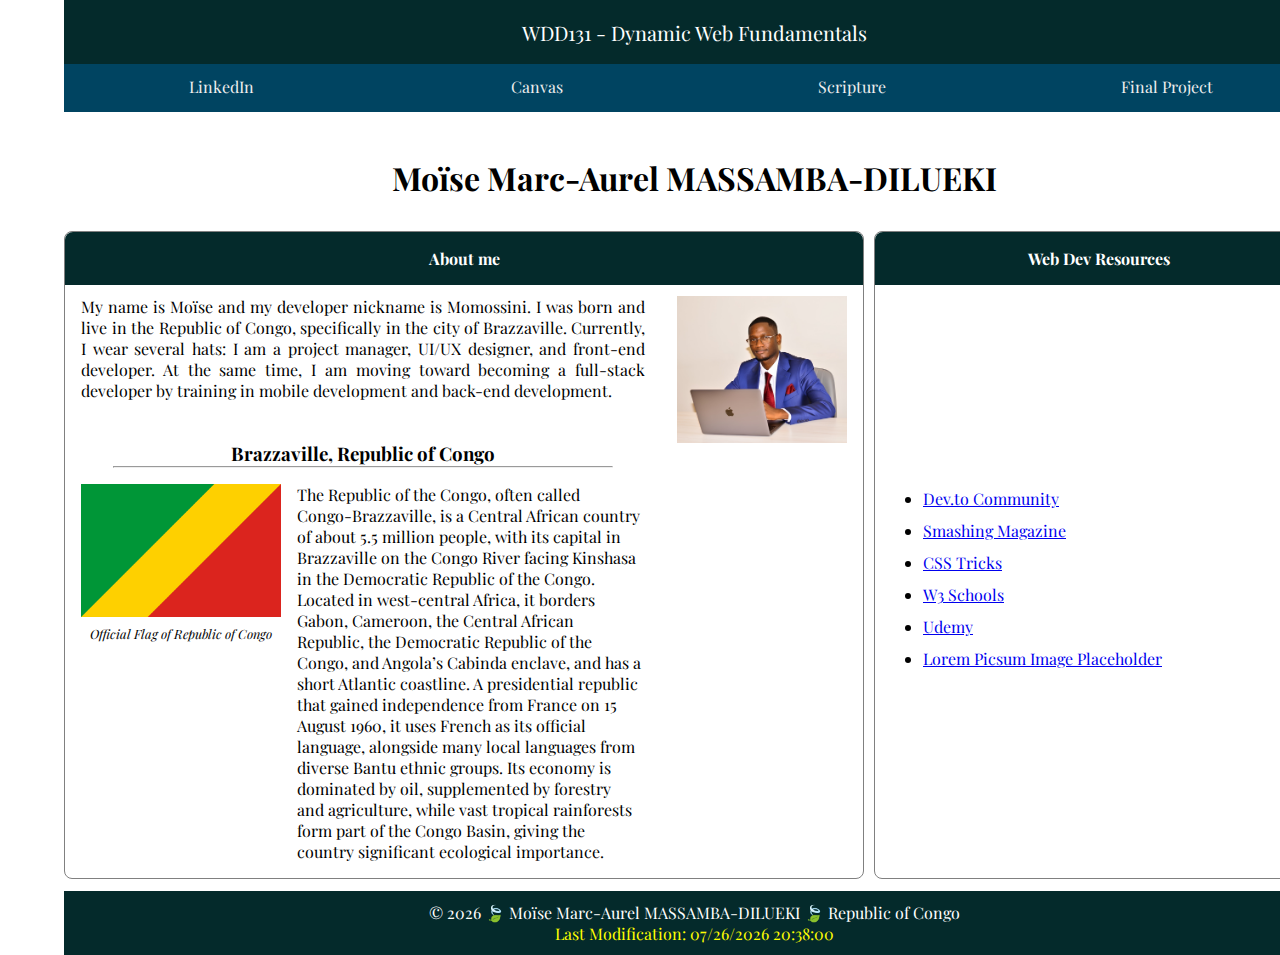
<file: index.html>
<!doctype html>
<html lang="en">
    <head>
        <meta charset="UTF-8" />
        <meta name="viewport" content="width=device-width, initial-scale=1.0" />
        <title>
            WDD131 - Dynamic Web Fundamentals - Moïse Marc-Aurel MASSAMBA-DILUEKI
        </title>
        <meta name="author" content="Moïse Marc-Aurel MASSAMBA-DILUEKI" />
        <meta
            name="description"
            content="This is the homepage for WDD131 - Dynamic Web Fundamentals course of BYU-Idaho designed by the student Moïse Marc-Aurel MASSAMBA-DILUEKI."
        />
        <link rel="stylesheet" href="styles/base.css" />
        <link rel="preconnect" href="https://fonts.googleapis.com" />
        <link rel="preconnect" href="https://fonts.gstatic.com" crossorigin />
        <link
            href="https://fonts.googleapis.com/css2?family=Playfair+Display:ital,wght@0,400..900;1,400..900&display=swap"
            rel="stylesheet"
        />
        <script src="scripts/getdates.js" defer></script>
    </head>
    <body>
        <header>
        <span id="course-title">WDD131 - Dynamic Web Fundamentals</span>
        <nav>
            <ul class="navigation">
            <li>
                <a
                href="https://www.linkedin.com/in/m-marc-aurel-massamba-dilueki"
                target="_blank"
                rel="noopener"
                >LinkedIn</a
                >
            </li>
            <li>
                <a
                href="https://byupw.instructure.com/"
                target="_blank"
                rel="noopener"
                >Canvas</a
                >
            </li>
            <li>
                <a
                href="https://www.churchofjesuschrist.org/study/scriptures/bofm/1-ne/3?lang=eng&id=p7#p7"
                target="_blank"
                rel="noopener"
                >Scripture</a
                >
            </li>
            <li><a href="#">Final Project</a></li>
            </ul>
        </nav>
        </header>

        <main>
            <h1>Moïse Marc-Aurel MASSAMBA-DILUEKI</h1>
            <section class="card about-me-section">
                <h2>About me</h2>
                <div class="content">
                    <div class="about-text">
                        <img
                            class="profile-photo"
                            src="images/profile.jpg"
                            alt="Profile photo of Moïse Marc-Aurel MASSAMBA-DILUEKI"
                        />
                        <p class="introduction-text">
                            My name is Moïse and my developer nickname is Momossini. I was born and live in the Republic of Congo, specifically in the city of Brazzaville. Currently, I wear several hats: I am a project manager, UI/UX designer, and front-end developer. At the same time, I am moving toward becoming a full-stack developer by training in mobile development and back-end development.
                        </p>
                        

                        <h3>Brazzaville, Republic of Congo</h3>
                        <hr>
                        <figure class="madagascar-flag">
                            <img class="flag" src="images/flag.jpg" alt="Official Flag of Republic of Congo" />
                            <figcaption>
                                <em>Official Flag of Republic of Congo</em>
                            </figcaption>
                        </figure>
                        <p class="about-country-text">
                            The Republic of the Congo, often called Congo‑Brazzaville, is a Central African country of about 5.5 million people, with its capital in Brazzaville on the Congo River facing Kinshasa in the Democratic Republic of the Congo. Located in west‑central Africa, it borders Gabon, Cameroon, the Central African Republic, the Democratic Republic of the Congo, and Angola’s Cabinda enclave, and has a short Atlantic coastline. A presidential republic that gained independence from France on 15 August 1960, it uses French as its official language, alongside many local languages from diverse Bantu ethnic groups. Its economy is dominated by oil, supplemented by forestry and agriculture, while vast tropical rainforests form part of the Congo Basin, giving the country significant ecological importance.
                        </p>
                    </div>
                </div>

            </section>
            <section class="card resources-section">
                <h2>Web Dev Resources</h2>
                <div class="resource-content">
                    <ul>
                        <li>
                            <a href="https://dev.to" target="_blank" rel="noopener"
                            >Dev.to Community</a
                            >
                        </li>
                        <li>
                            <a
                            href="https://www.smashingmagazine.com"
                            target="_blank"
                            rel="noopener"
                            >Smashing Magazine</a
                            >
                        </li>
                        <li>
                            <a href="https://css-tricks.com" target="_blank" rel="noopener"
                            >CSS Tricks</a
                            >
                        </li>
                        <li>
                            <a href="https://www.w3schools.com" target="_blank" rel="noopener"
                            >W3 Schools</a
                            >
                        </li>
                        <li>
                            <a href="https://www.udemy.com" target="_blank" rel="noopener"
                            >Udemy</a
                            >
                        </li>
                        <li>
                            <a href="https://picsum.photos" target="_blank" rel="noopener"
                            >Lorem Picsum Image Placeholder</a
                            >
                        </li>
                    </ul>
                </div>
                
            </section>
        </main>

        <footer>
            <div class="footer-content">
                <p>
                &copy; <span id="currentyear"></span> 🍃 Moïse Marc-Aurel MASSAMBA-DILUEKI 🍃 Republic of Congo
                </p>
                <p id="lastModified"></p>
            </div>
        </footer>
    </body>
</html>
</file>
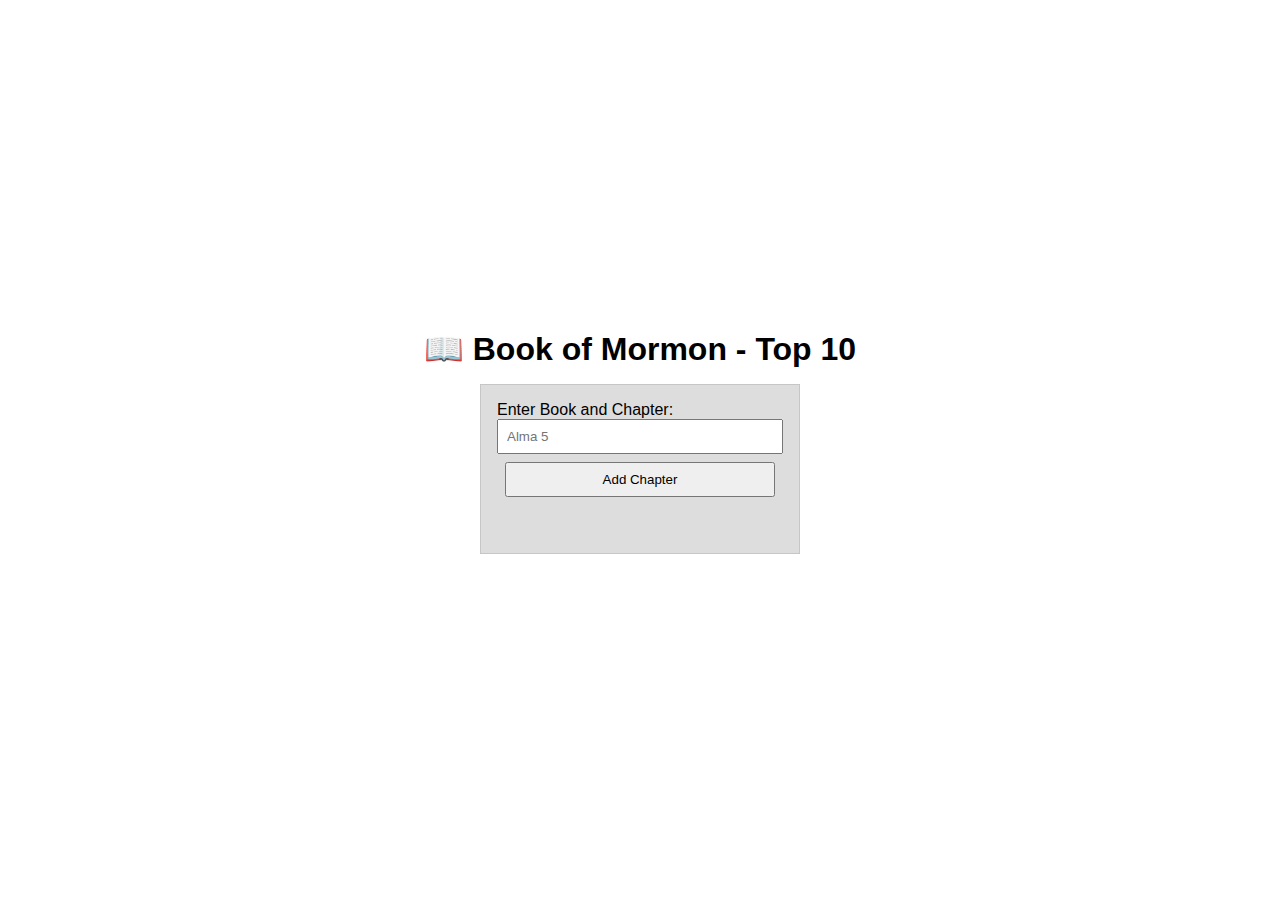
<file: week02/bom.html>
<!DOCTYPE html>
<html lang="en">
    <head>
        <meta charset="UTF-8">
        <meta name="viewport" content="width=device-width, initial-scale=1.0">
        <title>Book of MORMON - Top 10</title>
        <meta name="description" content="Top 10 scriptures from the Book of Mormon">
        <meta name="author" content="Moïse Marc-Aurel MASSAMBA-DILUEKI">
        <link rel="stylesheet" href="styles/bom.css">
        <script src="scripts/bom.js" defer></script>
    </head>

    <body>
        <h1>📖 Book of Mormon - Top 10</h1>

        <main>
            <label for="favchap">Enter Book and Chapter: </label>
            <input type="text" id="favchap" placeholder="Alma 5">
            <button type="submit">Add Chapter</button>
            <ul id="list"></ul>
        </main>
    </body>

</html>
</file>
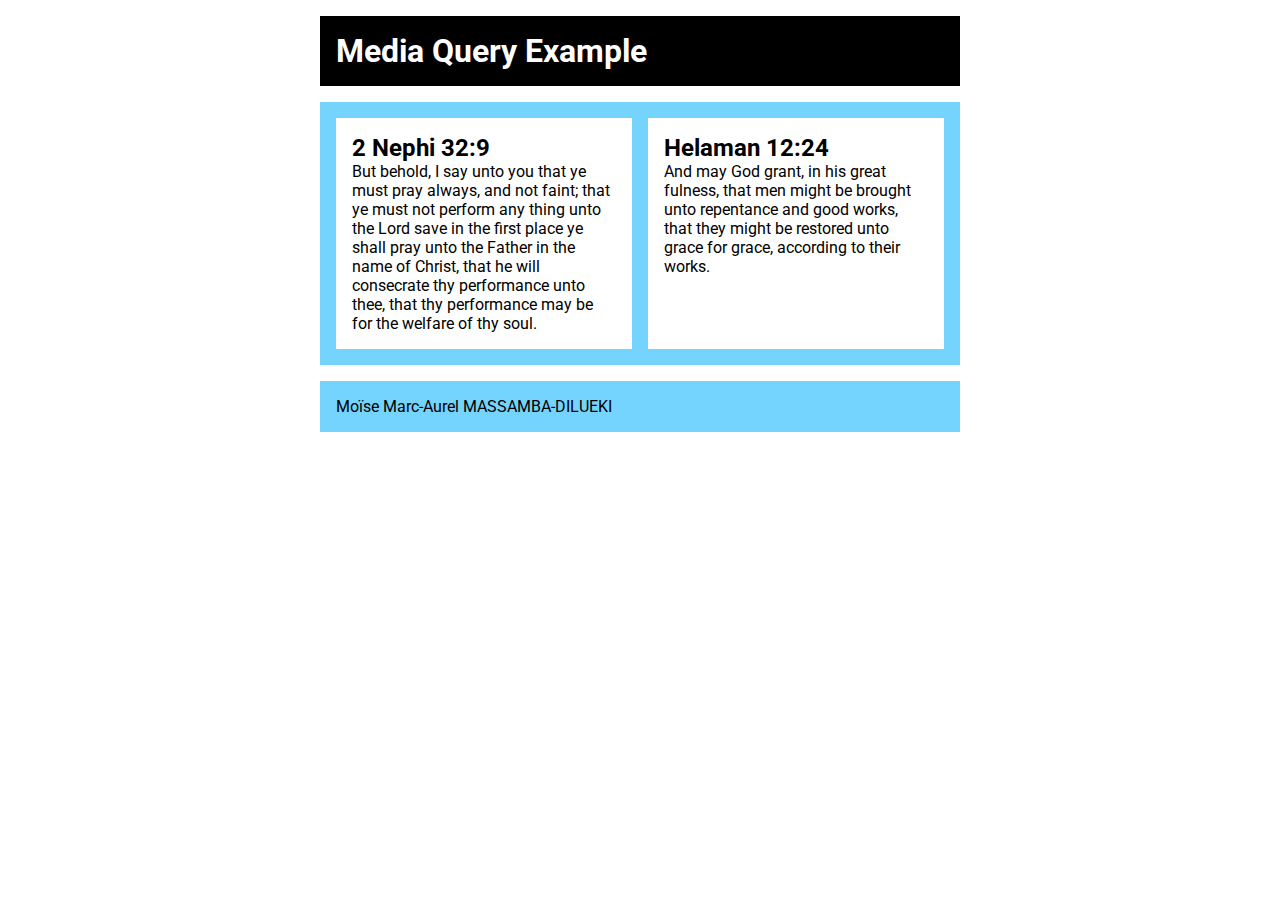
<file: week02/media-query.html>
<!DOCTYPE html>
<html lang="en">
    <head>
        <meta charset="utf-8">
        <meta name="viewport" content="width=device-width, initial-scale=1.0">
        <title>WDD 131 – Media Query Example</title>
        <meta name="description" content="Media query learning activity example page.">
        <meta name="author" content="Moïse Marc-Aurel MASSAMBA-DILUEKI">
        <link rel="preconnect" href="https://fonts.googleapis.com">
        <link rel="preconnect" href="https://fonts.gstatic.com" crossorigin>
        <link href="https://fonts.googleapis.com/css2?family=Roboto&display=swap" rel="stylesheet">
        <link rel="stylesheet" href="styles/media-query.css">
        <link rel="stylesheet" href="styles/media-query-large.css">
    </head>

    <body>
        <header>
            <h1>Media Query Example</h1>
        </header>
        
        <main>
            <section>
                <h2>2 Nephi 32:9</h2>
                <p>
                    But behold, I say unto you that ye must pray always, and not faint; that ye must not perform any thing unto the Lord save in the first place ye shall pray unto the Father in the name of Christ, that he will consecrate thy performance unto thee, that thy performance may be for the welfare of thy soul.
                </p>
            </section>
            <section>
                <h2>Helaman 12:24</h2>
                <p>And may God grant, in his great fulness, that men might be brought unto repentance and good works, that they might be restored unto grace for grace, according to their works.</p>
            </section>
        </main>

        <footer>
            Moïse Marc-Aurel MASSAMBA-DILUEKI
        </footer>
    </body>
</html>
</file>
<file: styles/base.css>
:root {
    --primary-color: #042a2b;
    --secondary-color: #004461;
    --accent-color1:#efca08;
    --accent-color2:#702632;
    --white: #ffffff;
    --black: #000000;
}

* {
    margin: 0;
    padding:0;
    box-sizing: border-box;
}

body {
    width: 90%;
    height: auto;
    margin: 0 auto;
    display: grid;
    grid-template-columns: repeat(3, auto);
    grid-template-rows: auto auto auto;
    font-family: 'Playfair Display', serif;
    row-gap: 0.75rem;
}

header{
    grid-column: 1/4;
    grid-row: 1;
    background-color: var(--primary-color);
    color: white;
}

header span {
    display: block;
}

main{
    grid-column: 1/4;
    grid-row: 2;
    background-color: var(--white);

    display: grid;
    grid-template-columns: 800px 450px;
    grid-template-rows: repeat(2, auto);
    column-gap: 10px;
    justify-content: center;
}

main h1 {
    grid-column: 1/3;
    text-align: center;
    width: 100%;
    height: 100%;
    margin: 2rem auto;
}

section {
    display: flex;
    background-color: var(--white);
    border: gray 1px solid;
    border-radius: 0.5rem;
}

footer{
    grid-row: 3;
    grid-column: 1/4;
    background-color: var(--primary-color);
    color: #ffffff;
    height: 4rem;
    text-align: center;
}


hr {
    margin: 0 2rem 1rem 2rem;
    text-align: center;
    width: 500px;
}

figcaption em {
    text-align: center;
    font-size: 0.8rem;
    margin-top: 0.25rem;
    width: 100%;
    display: block;
}



/* Classes  */

.navigation {
    display: flex;
    list-style: none;
    align-items: center;
    justify-content: center;
    background-color: var(--secondary-color);
    height: 3rem;
    /* padding: 1rem; */
}

.navigation li {
	flex: 1 1 auto;
    height: 100%;
    width: 100%;
}

.navigation a {
	display: block;
    height: 100%;
    width: 100%;
	color: #eee;
	padding: 0.75rem;
	text-decoration: none;
	text-align: center;
}

.navigation a:hover {
    background-color: var(--accent-color1);
    color: var(--black);
    font-size: 1.25rem;
	font-weight: 800;
}

.card {
    display: flex;
    position: relative;
    flex-direction: column;
    padding: 1rem 1rem 1rem 1rem;
}

.card h2 {
    display: block;
    position: absolute;
    top: 0;
    left: 0;
    background-color: var(--primary-color);
    color: var(--white);
    width: 100%;
    padding: 1rem 0;
    border-radius: 0.5rem 0.5rem 0 0;
    text-align: center;
    justify-content: center;
    font-size: 1rem;
}

.about-me-section {
    grid-row: 2;
    grid-column: 1;
}

.resources-section {
    grid-row: 2;
    grid-column: 2;
}
.profile-photo {
    float: right;
    margin: 0 0 2rem 2rem;
    width: 170px;
}

.content {
    margin-top: 3rem;
}

.resource-content {
    display: flex;
    height: 100%;
    width: 100%;
    margin-top: 3rem;
}

.resource-content ul {
    margin: auto 2rem;
    line-height: 2rem;
}

.about-text h3 {
    text-align: center;
}

.about-text .introduction-text {
    margin-bottom: 2.5rem;
    text-align: justify;
}

.about-country-text {
    width: 35rem;
}

.madagascar-flag {
    float:left;
    margin: 0 1rem 13rem 0;
}

.flag {
    width: 200px;
}

.footer-content {
    display: flex;
    height: 100%;
    flex-direction: column;
    justify-content: center;

}

/* ids */
#course-title {
    display: flex;
    font-size: 1.25rem;
    height: 4rem;
    text-align: center;
    justify-content: center;
    align-items: center;
}

#lastModified {
    color: yellow;
}
</file>
<file: week02/styles/bom.css>
* {
	margin: 0;
	padding: 0;
    box-sizing: border-box;
}

body {
	height: 100vh;
	display: flex;
	flex-direction: column;
	align-items: center;
	justify-content: center;
	font-family: Acme, Arial, sans-serif;
}

h1 {
	font-size: 1.5rem;
}

main {
	margin: 1rem auto;
	border: 1px solid rgb(0 0 0 / 0.1);
	padding: 1rem;
	background-color: #ddd;
	display: flex;
	flex-direction: column;
}

input,
button {
	padding: 0.5rem;
}

button {
	margin: 0.5rem;
}

.delete {
	width: fit-content;
}

.input {
	display: flex;
	gap: 1rem;
}

.list {
	padding: 0.5rem;
}

ul {
	margin: 1rem;
	list-style: none;
}

li {
	display: flex;
	align-items: center;
	justify-content: space-between;
}

@media only screen and (min-width: 32.5em) {
	h1 {
		font-size: 2rem;
	}

	main {
		width: 320px;
	}
}
</file>
<file: week02/styles/media-query.css>
:root{

}

* {
    margin: 0;
    padding: 0;
    box-sizing: border-box;
}

body {
    font-family: 'Roboto', sans-serif;
}

header, main, footer {
    width: 640px;
    margin: 1rem auto;
    border-radius: 1px solid gray;
    padding: 1rem;
    background-color: rgb(116, 212, 254);
}

main {
    display: grid;
    grid-template-rows: 1fr;
    grid-gap: 1rem;
}

section {
  padding: 1rem;
  background-color: #fff;
}
</file>
<file: week02/styles/media-query-large.css>
@media screen and (min-width: 500px) {
    header {
        background-color: #000000;
        color: #ffffff;
    }

    main {
        grid-template-columns: 1fr 1fr;
    }
}
</file>
